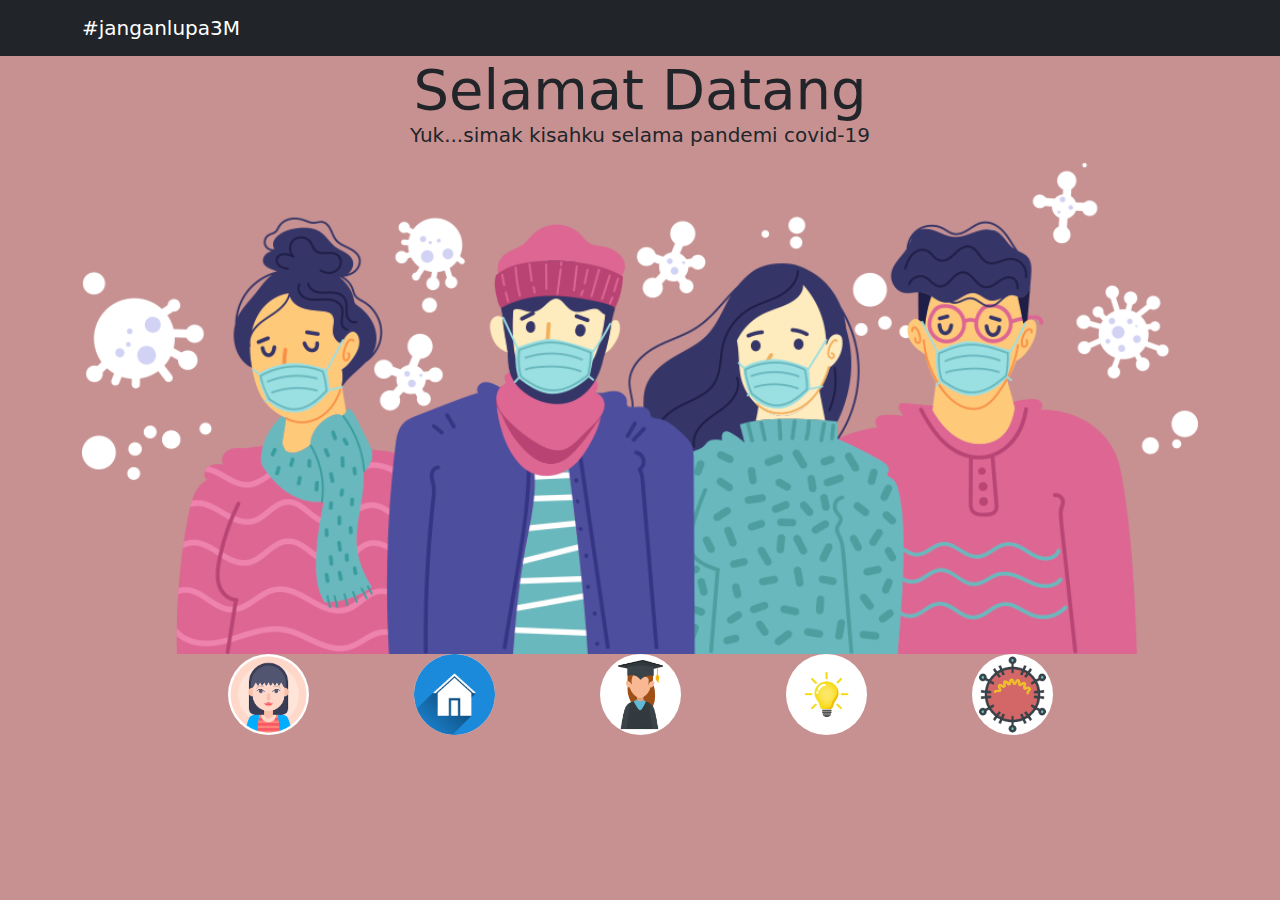
<file: index.html>
<!DOCTYPE html>
<html lang="en">
  <head>
    <!-- Required meta tags -->
    <meta charset="utf-8" />
    <meta name="viewport" content="width=device-width, initial-scale=1" />

    <!-- Bootstrap CSS -->
    <link href="css/bootstrap.css" rel="stylesheet" />

    <!-- my css -->
    <link rel="stylesheet" href="style.css" />

    <title>Selamat Datang</title>
  </head>
  <body>
    <!-- Navbar -->
    <nav class="navbar navbar-expand-lg navbar-dark bg-dark">
      <div class="container">
        <a class="navbar-brand" href="#">#janganlupa3M</a>
        </div>
      </div>
    </nav>
    <!-- Akhir Navbar -->
    <!-- Jumbotron -->
    <section class="jumbotron text-center">
      <div class="container">
      <h1 class="display-4">Selamat Datang
      <p class="lead">Yuk...simak kisahku selama pandemi covid-19</p>
      <img src="img/2.png" alt="2" width="100%">
      <div class="container">
        <div class="row justify-content-center">
          <div class="col-2">
            <a href="profil.html">
            <img src="img/profil.png" width="50%" class="rounded-circle img-thumbnai">
          </a>
          </div>
          <div class="col-2">
            <a href="kampung.html">
            <img src="img/kampung.png" width="50%" class="rounded-circle img-thumbnai">
          </a>
          </div>
          <div class="col-2">
            <a href="kuliah.html">
            <img src="img/kuliah.jpg" width="50%" class="rounded-circle img-thumbnai">
            </a>
          </div>
          <div class="col-2">
            <a href="opini.html">
            <img src="img/opini.jpg" width="50%" class="rounded-circle img-thumbnai">
            </a>
          </div>
          <div class="col-2">
            <a href="virus.html">
            <img src="img/virus.png" width="50%" class="rounded-circle img-thumbnai">
            </a>
          </div>
        </div>
    </div>
    </section>
    <!-- Akhir Jumbotron -->

    <script src="js/bootstrap.js"></script>
    <script src="js/popper.min.js"></script>
  </body>
</html>
</file>
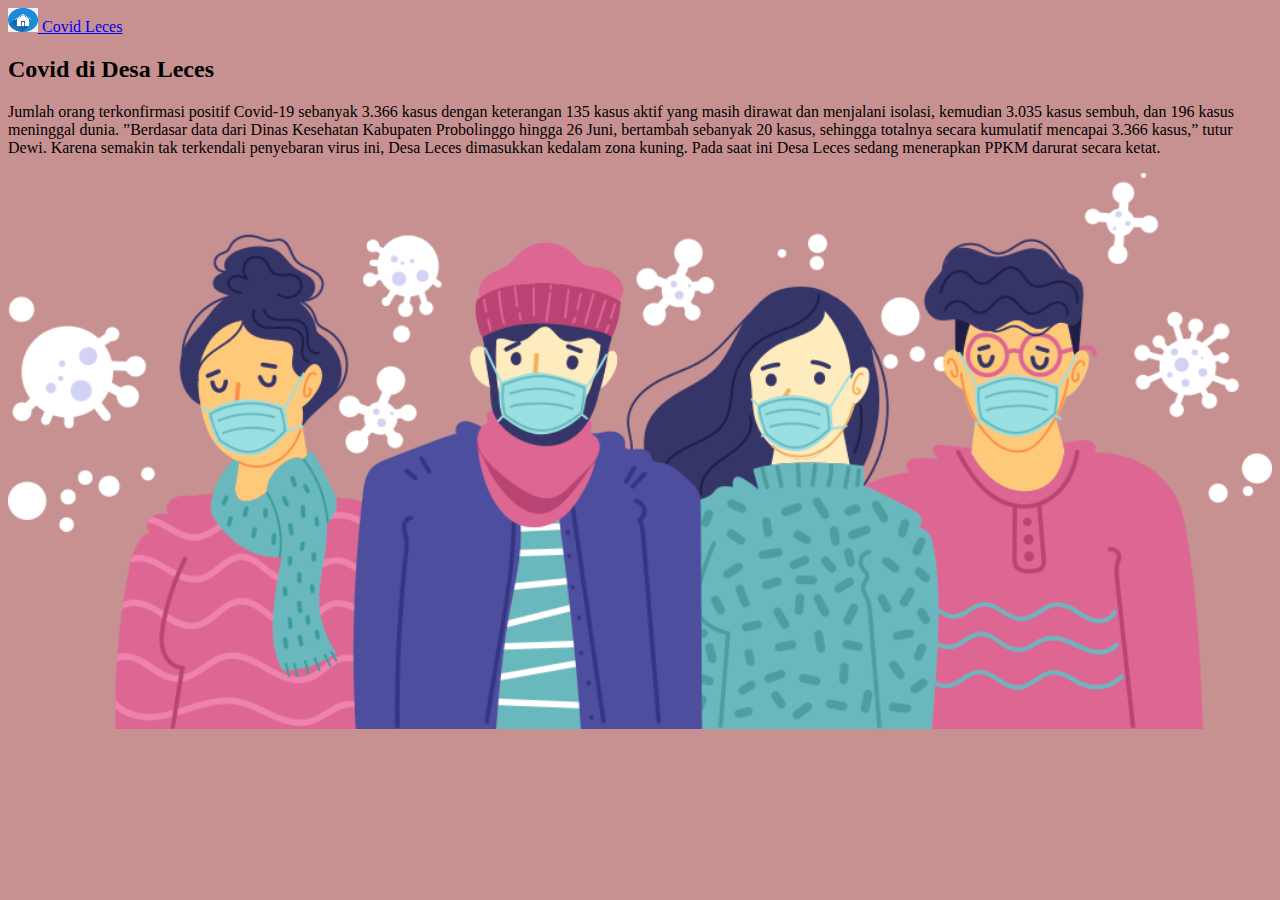
<file: kampung.html>
<!DOCTYPE html>
<html lang="en">
  <head>
    <!-- Required meta tags -->
    <meta charset="utf-8" />
    <meta name="viewport" content="width=device-width, initial-scale=1" />

    <!-- Bootstrap CSS -->
    <link href="https://cdn.jsdelivr.net/npm/bootstrap@5.0.2/dist/css/bootstrap.min.css" rel="stylesheet" integrity="sha384-EVSTQN3/azprG1Anm3QDgpJLIm9Nao0Yz1ztcQTwFspd3yD65VohhpuuCOmLASjC" crossorigin="anonymous"" />

    <!-- my css -->
    <link rel="stylesheet" href="style.css" />

    <title>Leces Probolinggo</title>
  </head>
  <body>
    <!-- navbar -->
    <nav class="navbar navbar-light bg-light">
      <div class="container">
        <a class="navbar-brand" href="#">
          <img src="img/kampung.png" alt="" width="30" height="24" class="d-inline-block align-text-top" />
          Covid Leces
          <a href="index.html"<button type="button" class="btn-close position-absolute top-0 end-0" aria-label="Close"></button></a>
        </a>
      </div>
    </nav>
    <!-- akhir navbar -->
    <!-- profil -->
    <section class="profil">
        <div class="container">
      <div class="row">
        <div class="col lign-self-start">
          <h2 class="display-4">Covid di Desa Leces</h2>
          <p class="lead">Jumlah orang terkonfirmasi positif Covid-19 sebanyak 3.366 kasus dengan keterangan 135 kasus aktif yang masih dirawat dan menjalani isolasi, kemudian 3.035 kasus sembuh, dan 196 kasus meninggal dunia. ”Berdasar data dari Dinas Kesehatan Kabupaten Probolinggo hingga 26 Juni, bertambah sebanyak 20 kasus, sehingga totalnya secara kumulatif mencapai 3.366 kasus,” tutur Dewi. Karena semakin tak terkendali penyebaran virus ini, Desa Leces dimasukkan kedalam zona kuning. Pada saat ini Desa Leces sedang menerapkan PPKM darurat secara ketat.</p>
        </div>
        <div class="col lign-self-end ">
          <img src="img/2.png" width="100%" />
        </div>
      </div>
    </section>
    <!-- Akhir profil -->

    <script src="https://cdn.jsdelivr.net/npm/bootstrap@5.0.2/dist/js/bootstrap.bundle.min.js" integrity="sha384-MrcW6ZMFYlzcLA8Nl+NtUVF0sA7MsXsP1UyJoMp4YLEuNSfAP+JcXn/tWtIaxVXM" crossorigin="anonymous"></script>
  </body>
</html>
</file>
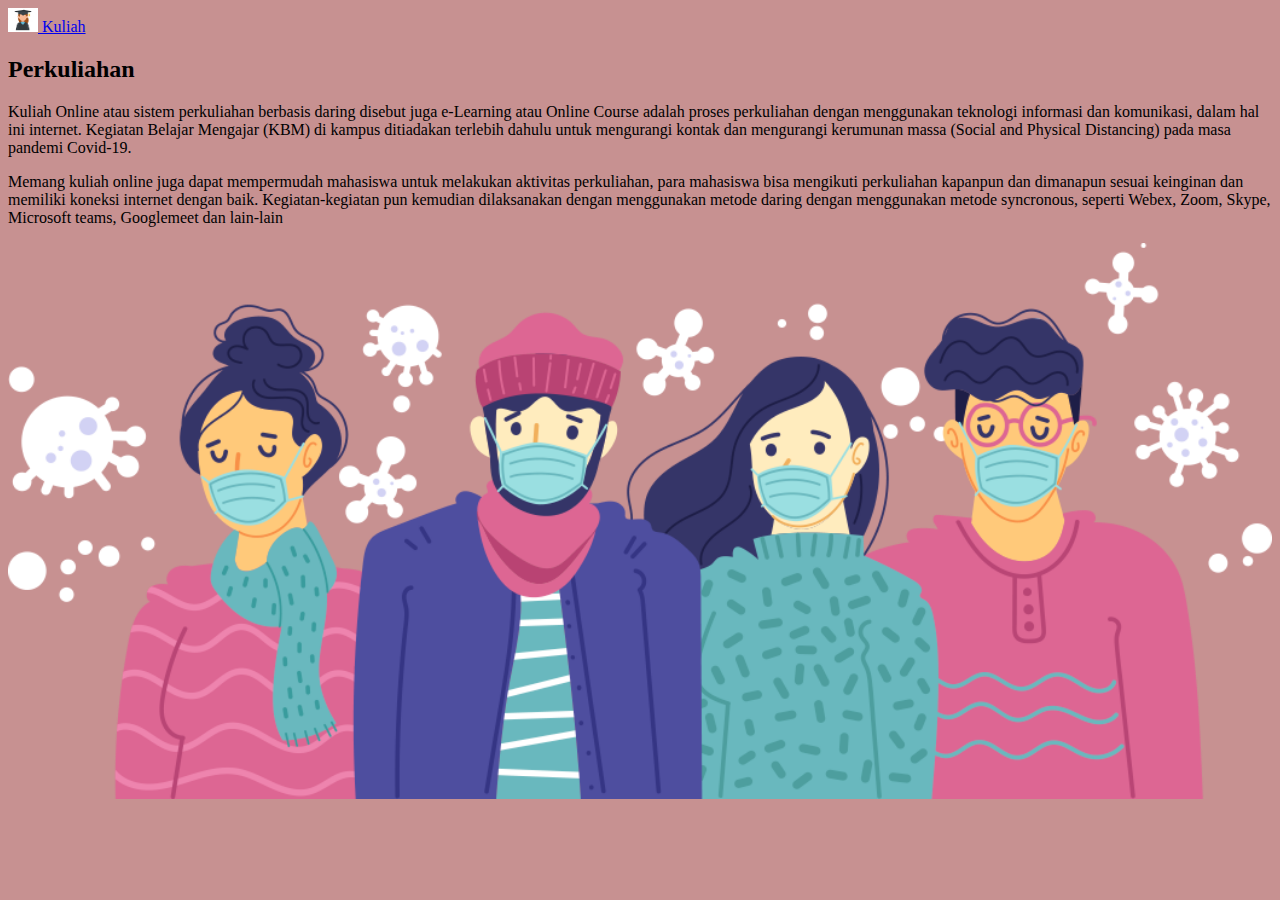
<file: kuliah.html>
<!DOCTYPE html>
<html lang="en">
  <head>
    <!-- Required meta tags -->
    <meta charset="utf-8" />
    <meta name="viewport" content="width=device-width, initial-scale=1" />

    <!-- Bootstrap CSS -->
    <link href="https://cdn.jsdelivr.net/npm/bootstrap@5.0.2/dist/css/bootstrap.min.css" rel="stylesheet" integrity="sha384-EVSTQN3/azprG1Anm3QDgpJLIm9Nao0Yz1ztcQTwFspd3yD65VohhpuuCOmLASjC" crossorigin="anonymous"" />

    <!-- my css -->
    <link rel="stylesheet" href="style.css" />

    <title>Perkuliahan</title>
  </head>
  <body>
    <!-- navbar -->
    <nav class="navbar navbar-light bg-light">
      <div class="container">
        <a class="navbar-brand" href="#">
          <img src="img/kuliah.jpg" alt="" width="30" height="24" class="d-inline-block align-text-top" />
          Kuliah
          <a href="index.html"<button type="button" class="btn-close position-absolute top-0 end-0" aria-label="Close"></button></a>
        </a>
      </div>
    </nav>
    <!-- akhir navbar -->
    <!-- profil -->
    <section class="profil">
        <div class="container">
      <div class="row">
        <div class="col lign-self-start">
          <h2 class="display-4">Perkuliahan</h2>
          <p class="lead">Kuliah Online atau sistem perkuliahan berbasis daring disebut juga e-Learning atau Online Course adalah proses perkuliahan dengan menggunakan teknologi informasi dan komunikasi, dalam hal ini internet. Kegiatan Belajar Mengajar (KBM) di kampus ditiadakan terlebih dahulu untuk mengurangi kontak dan mengurangi kerumunan massa (Social and Physical Distancing) pada masa pandemi Covid-19. </p>
          <p class="lead">Memang kuliah online juga dapat mempermudah mahasiswa untuk melakukan aktivitas perkuliahan, para mahasiswa bisa mengikuti perkuliahan kapanpun dan dimanapun sesuai keinginan dan memiliki koneksi internet dengan baik. Kegiatan-kegiatan pun kemudian dilaksanakan dengan menggunakan metode daring dengan menggunakan metode syncronous, seperti Webex, Zoom, Skype, Microsoft teams, Googlemeet dan lain-lain</p>
        </div>
        <div class="col lign-self-end ">
          <img src="img/2.png" width="100%" />
        </div>
      </div>
    </section>
    <!-- Akhir profil -->

    <script src="https://cdn.jsdelivr.net/npm/bootstrap@5.0.2/dist/js/bootstrap.bundle.min.js" integrity="sha384-MrcW6ZMFYlzcLA8Nl+NtUVF0sA7MsXsP1UyJoMp4YLEuNSfAP+JcXn/tWtIaxVXM" crossorigin="anonymous"></script>
  </body>
</html>
</file>
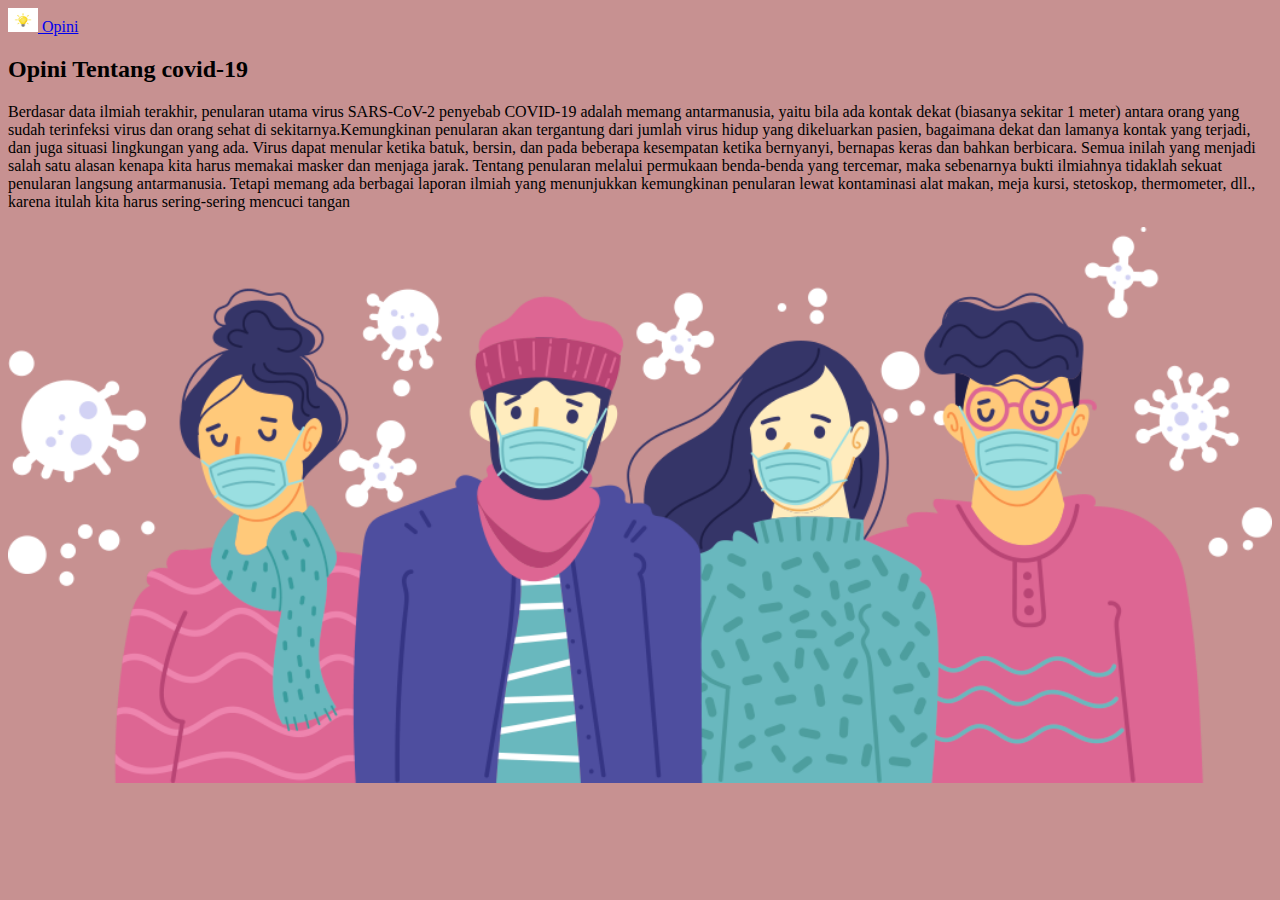
<file: opini.html>
<!DOCTYPE html>
<html lang="en">
  <head>
    <!-- Required meta tags -->
    <meta charset="utf-8" />
    <meta name="viewport" content="width=device-width, initial-scale=1" />

    <!-- Bootstrap CSS -->
    <link href="https://cdn.jsdelivr.net/npm/bootstrap@5.0.2/dist/css/bootstrap.min.css" rel="stylesheet" integrity="sha384-EVSTQN3/azprG1Anm3QDgpJLIm9Nao0Yz1ztcQTwFspd3yD65VohhpuuCOmLASjC" crossorigin="anonymous"" />

    <!-- my css -->
    <link rel="stylesheet" href="style.css" />

    <title>Opini</title>
  </head>
  <body>
    <!-- navbar -->
    <nav class="navbar navbar-light bg-light">
      <div class="container">
        <a class="navbar-brand" href="#">
          <img src="img/opini.jpg" alt="" width="30" height="24" class="rounded-circle img-thumbnai" />
          Opini
          <a href="index.html"<button type="button" class="btn-close position-absolute top-0 end-0" aria-label="Close"></button></a>
        </a>
      </div>
    </nav>
    <!-- akhir navbar -->
    <!-- profil -->
    <section class="profil">
        <div class="container">
      <div class="row">
        <div class="col lign-self-start">
          <h2 class="display-4">Opini Tentang covid-19</h2>
          <p class="lead">Berdasar data ilmiah terakhir, penularan utama virus SARS-CoV-2 penyebab COVID-19 adalah memang antarmanusia, yaitu bila ada kontak dekat (biasanya sekitar 1 meter) antara orang yang sudah terinfeksi virus dan orang sehat di sekitarnya.Kemungkinan penularan akan tergantung dari jumlah virus hidup yang dikeluarkan pasien, bagaimana dekat dan lamanya kontak yang terjadi, dan juga situasi lingkungan yang ada. Virus dapat menular ketika batuk, bersin, dan pada beberapa kesempatan ketika  bernyanyi, bernapas keras dan bahkan berbicara. Semua inilah yang menjadi salah satu alasan kenapa kita harus memakai masker dan menjaga jarak.

            Tentang penularan melalui permukaan benda-benda yang tercemar, maka sebenarnya bukti ilmiahnya tidaklah sekuat penularan langsung antarmanusia. Tetapi memang ada berbagai laporan ilmiah yang menunjukkan kemungkinan penularan lewat kontaminasi alat makan, meja kursi, stetoskop, thermometer, dll., karena itulah kita harus sering-sering mencuci tangan</p>
        </div>
        <div class="col lign-self-end ">
          <img src="img/2.png" width="100%" />
        </div>
      </div>
    </section>
    <!-- Akhir profil -->

    <script src="https://cdn.jsdelivr.net/npm/bootstrap@5.0.2/dist/js/bootstrap.bundle.min.js" integrity="sha384-MrcW6ZMFYlzcLA8Nl+NtUVF0sA7MsXsP1UyJoMp4YLEuNSfAP+JcXn/tWtIaxVXM" crossorigin="anonymous"></script>
  </body>
</html>
</file>
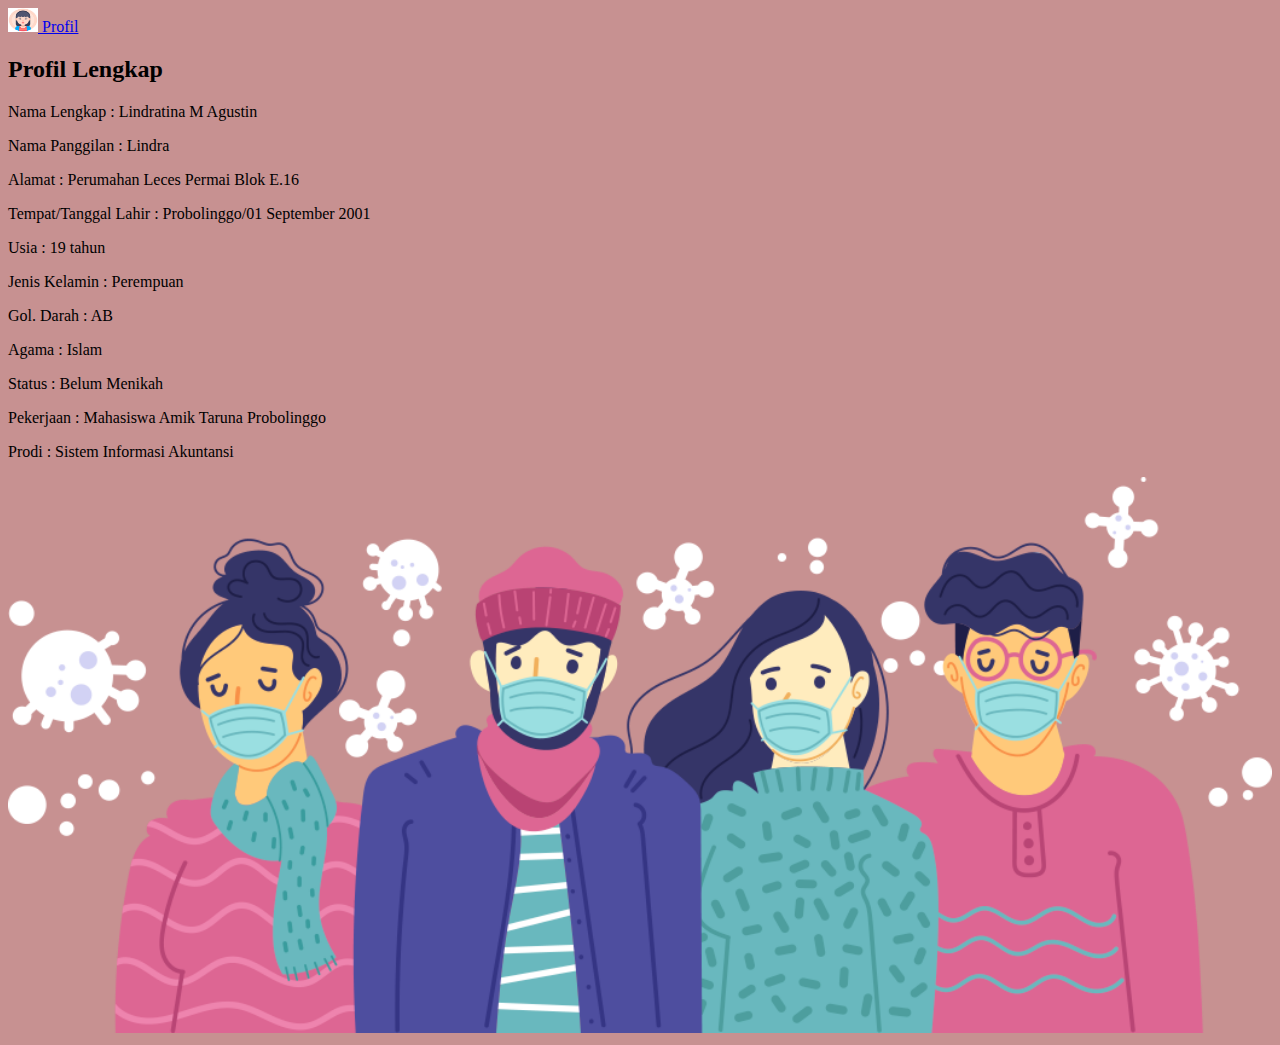
<file: profil.html>
<!DOCTYPE html>
<html lang="en">
  <head>
    <!-- Required meta tags -->
    <meta charset="utf-8" />
    <meta name="viewport" content="width=device-width, initial-scale=1" />

    <!-- Bootstrap CSS -->
    <link href="https://cdn.jsdelivr.net/npm/bootstrap@5.0.2/dist/css/bootstrap.min.css" rel="stylesheet" integrity="sha384-EVSTQN3/azprG1Anm3QDgpJLIm9Nao0Yz1ztcQTwFspd3yD65VohhpuuCOmLASjC" crossorigin="anonymous"" />

    <!-- my css -->
    <link rel="stylesheet" href="style.css" />

    <title>Profil</title>
  </head>
  <body>
    <!-- navbar -->
    <nav class="navbar navbar-light bg-light">
      <div class="container">
        <a class="navbar-brand" href="#">
          <img src="img/profil.png" alt="" width="30" height="24" class="d-inline-block align-text-top" />
          Profil
          <a href="index.html"<button type="button" class="btn-close position-absolute top-0 end-0" aria-label="Close"></button></a>
        </a>
      </div>
    </nav>
    <!-- akhir navbar -->
    <!-- profil -->
    <section class="profil">
        <div class="container">
      <div class="row">
        <div class="col lign-self-start">
          <h2 class="display-4">Profil Lengkap</h2>
          <p>Nama Lengkap : Lindratina M Agustin</p>
          <p>Nama Panggilan : Lindra</p>
          <p>Alamat : Perumahan Leces Permai Blok E.16</p>
          <p>Tempat/Tanggal Lahir : Probolinggo/01 September 2001</p>
          <p>Usia : 19 tahun</p>
          <p>Jenis Kelamin : Perempuan</p>
          <p>Gol. Darah : AB</p>
          <p>Agama : Islam</p>
          <p>Status : Belum Menikah</p>
          <p>Pekerjaan : Mahasiswa Amik Taruna Probolinggo</p>
          <p>Prodi : Sistem Informasi Akuntansi</p>
        </div>
        <div class="col lign-self-end ">
          <img src="img/2.png" width="100%" />
        </div>
      </div>
    </section>
    <!-- Akhir profil -->

    <script src="https://cdn.jsdelivr.net/npm/bootstrap@5.0.2/dist/js/bootstrap.bundle.min.js" integrity="sha384-MrcW6ZMFYlzcLA8Nl+NtUVF0sA7MsXsP1UyJoMp4YLEuNSfAP+JcXn/tWtIaxVXM" crossorigin="anonymous"></script>
  </body>
</html>
</file>
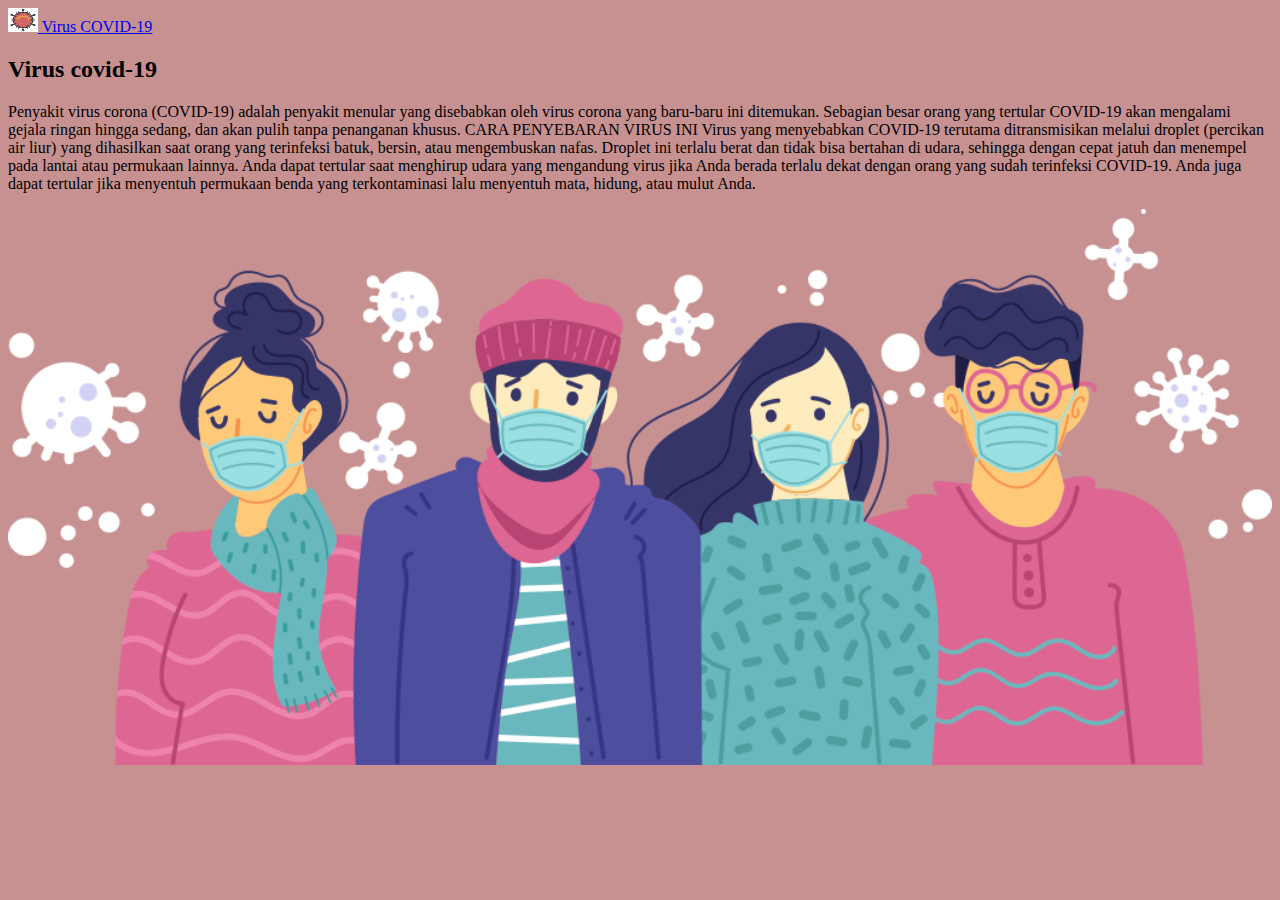
<file: virus.html>
<!DOCTYPE html>
<html lang="en">
  <head>
    <!-- Required meta tags -->
    <meta charset="utf-8" />
    <meta name="viewport" content="width=device-width, initial-scale=1" />

    <!-- Bootstrap CSS -->
    <link href="https://cdn.jsdelivr.net/npm/bootstrap@5.0.2/dist/css/bootstrap.min.css" rel="stylesheet" integrity="sha384-EVSTQN3/azprG1Anm3QDgpJLIm9Nao0Yz1ztcQTwFspd3yD65VohhpuuCOmLASjC" crossorigin="anonymous"" />

    <!-- my css -->
    <link rel="stylesheet" href="style.css" />

    <title>Virus</title>
  </head>
  <body>
    <!-- navbar -->
    <nav class="navbar navbar-light bg-light">
      <div class="container">
        <a class="navbar-brand" href="#">
          <img src="img/virus.png" alt="" width="30" height="24" class="rounded-circle img-thumbnai" />
          Virus COVID-19
          <a href="index.html"<button type="button" class="btn-close position-absolute top-0 end-0" aria-label="Close"></button></a>
        </a>
      </div>
    </nav>
    <!-- akhir navbar -->
    <!-- profil -->
    <section class="profil">
        <div class="container">
      <div class="row">
        <div class="col lign-self-start">
          <h2 class="display-4">Virus covid-19</h2>
          <p class="lead">Penyakit virus corona (COVID-19) adalah penyakit menular yang disebabkan oleh virus corona yang baru-baru ini ditemukan.
            Sebagian besar orang yang tertular COVID-19 akan mengalami gejala ringan hingga sedang, dan akan pulih tanpa penanganan khusus.
            CARA PENYEBARAN VIRUS INI
            Virus yang menyebabkan COVID-19 terutama ditransmisikan melalui droplet (percikan air liur) yang dihasilkan saat orang yang terinfeksi batuk, bersin, atau mengembuskan nafas. Droplet ini terlalu berat dan tidak bisa bertahan di udara, sehingga dengan cepat jatuh dan menempel pada lantai atau permukaan lainnya.
            Anda dapat tertular saat menghirup udara yang mengandung virus jika Anda berada terlalu dekat dengan orang yang sudah terinfeksi COVID-19. Anda juga dapat tertular jika menyentuh permukaan benda yang terkontaminasi lalu menyentuh mata, hidung, atau mulut Anda.</p>
        </div>
        <div class="col lign-self-end ">
          <img src="img/2.png" width="100%" />
        </div>
      </div>
    </section>
    <!-- Akhir profil -->

    <script src="https://cdn.jsdelivr.net/npm/bootstrap@5.0.2/dist/js/bootstrap.bundle.min.js" integrity="sha384-MrcW6ZMFYlzcLA8Nl+NtUVF0sA7MsXsP1UyJoMp4YLEuNSfAP+JcXn/tWtIaxVXM" crossorigin="anonymous"></script>
  </body>
</html>
</file>
<file: style.css>
.jumbotron {
  padding: 2 rem 1rem;
  background-color: rgb(199, 145, 145);
}
body {
  background-color: rgb(199, 145, 145);
}
</file>
